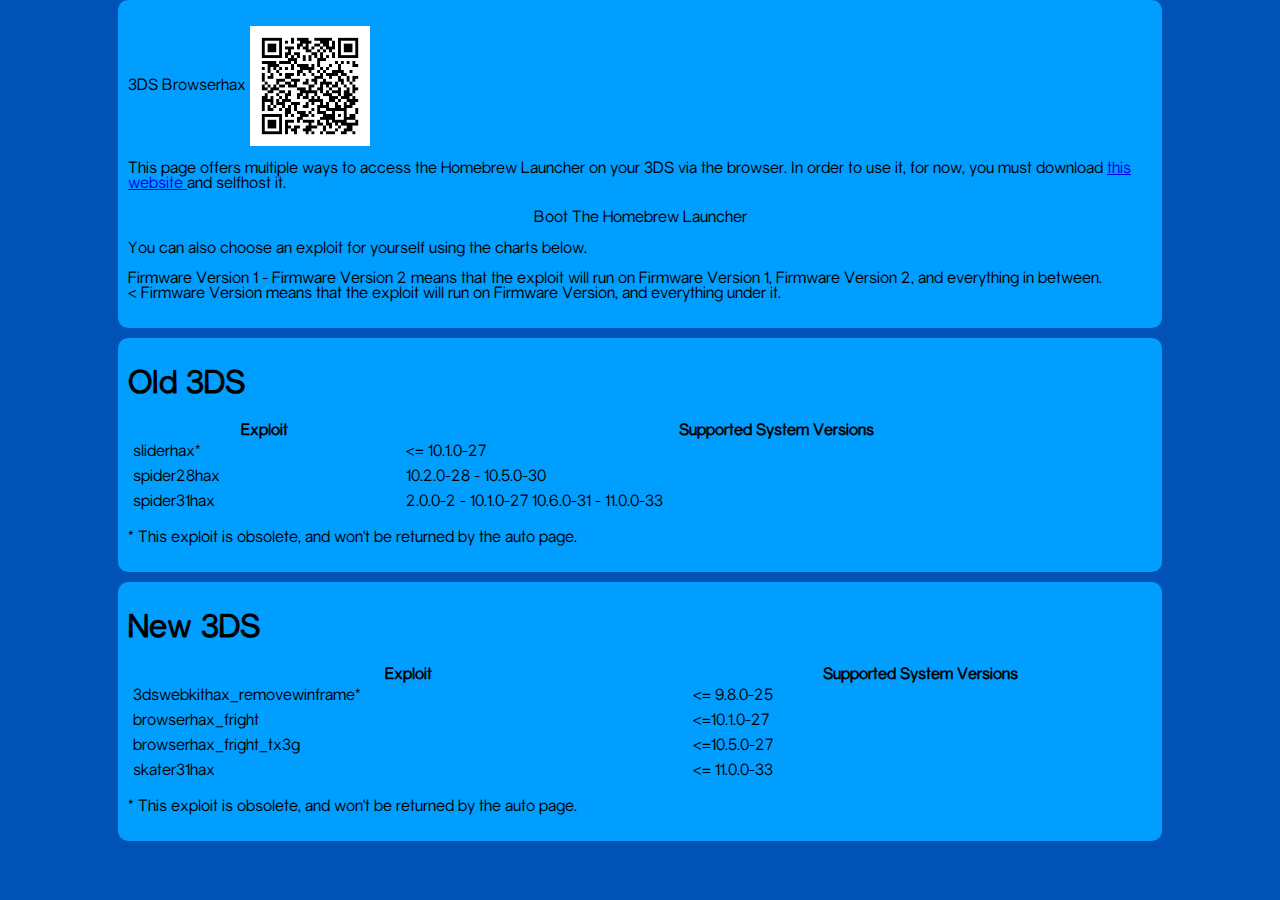
<file: exploits/3ds_browserhax/index.html>
<!DOCTYPE html>
<html>
	<head>
		<link rel="icon" href="images/favicon.png">
		<link rel="stylesheet" href="../../styles/common.css">
		<link rel="stylesheet" href="styles/whiteblue.css">
		<meta charset="UTF-8">
		<title>
			3DS Browserhax
		</title>
	</head>
	<body>
		<!-- Header -->
		<div class="block" id="header-block">
			<p id="big-title">
				3DS Browserhax
				<img src="images/qrcode.png">
			</p>
			<p>
				This page offers multiple ways to access the Homebrew Launcher on your 3DS via the browser. In order to use it, for now, you must download
				<a href="3DS Browserhax Selfhosting Package 1.0.7z">
					this website
				</a>
				and selfhost it.
				<br>
				<center>
					<a onclick="window.open('../browserhax/3ds_browserhax_auto.php');">
						Boot The Homebrew Launcher
					</a>
				</center>
			</p>
			<p>
				You can also choose an exploit for yourself using the charts below.
				<br>

				<br>
				Firmware Version 1 - Firmware Version 2 means that the exploit will run on Firmware Version 1, Firmware Version 2, and everything in between.
				<br>
				&lt; Firmware Version means that the exploit will run on Firmware Version, and everything under it.
			</p>
		</div>
		<!-- Hax -->
		<div class="block">
			<h1>
				Old 3DS
			</h1>
			<table>
				<tr>
					<th>
						Exploit
					</th>
					<th>
						Supported System Versions
					</th>
				</tr>
				<tr>
					<td>
						sliderhax*
					</td>
					<td>
						&lt;= 10.1.0-27
					</td>
				</tr>
				<tr>
					<td>
						spider28hax
					</td>
					<td>
						10.2.0-28 - 10.5.0-30
					</td>
				</tr>
				<tr>
					<td>
						spider31hax
					</td>
					<td>
						2.0.0-2 - 10.1.0-27 10.6.0-31 - 11.0.0-33
					</td>
				</tr>
			</table>
			<p>
				* This exploit is obsolete, and won't be returned by the auto page.
			</p>
		</div>
		<div class="block">
			<h1>
				New 3DS
			</h1>
			<table>
				<tr>
					<th>
						Exploit
					</th>
					<th>
						Supported System Versions
					</th>
				</tr>
				<tr>
					<td>
						3dswebkithax_removewinframe*
					</td>
					<td>
						&lt;= 9.8.0-25
					</td>
				</tr>
				<tr>
					<td>
						browserhax_fright
					</td>
					<td>
						&lt;=10.1.0-27
					</td>
				</tr>
				<tr>
					<td>
						browserhax_fright_tx3g
					</td>
					<td>
						&lt;=10.5.0-27
					</td>
				</tr>
				<tr>
					<td>
						skater31hax
					</td>
					<td>
						&lt;= 11.0.0-33
					</td>
				</tr>
			</table>
			<p>
				* This exploit is obsolete, and won't be returned by the auto page.
			</p>
		</div>
	</body>
</html>
</file>
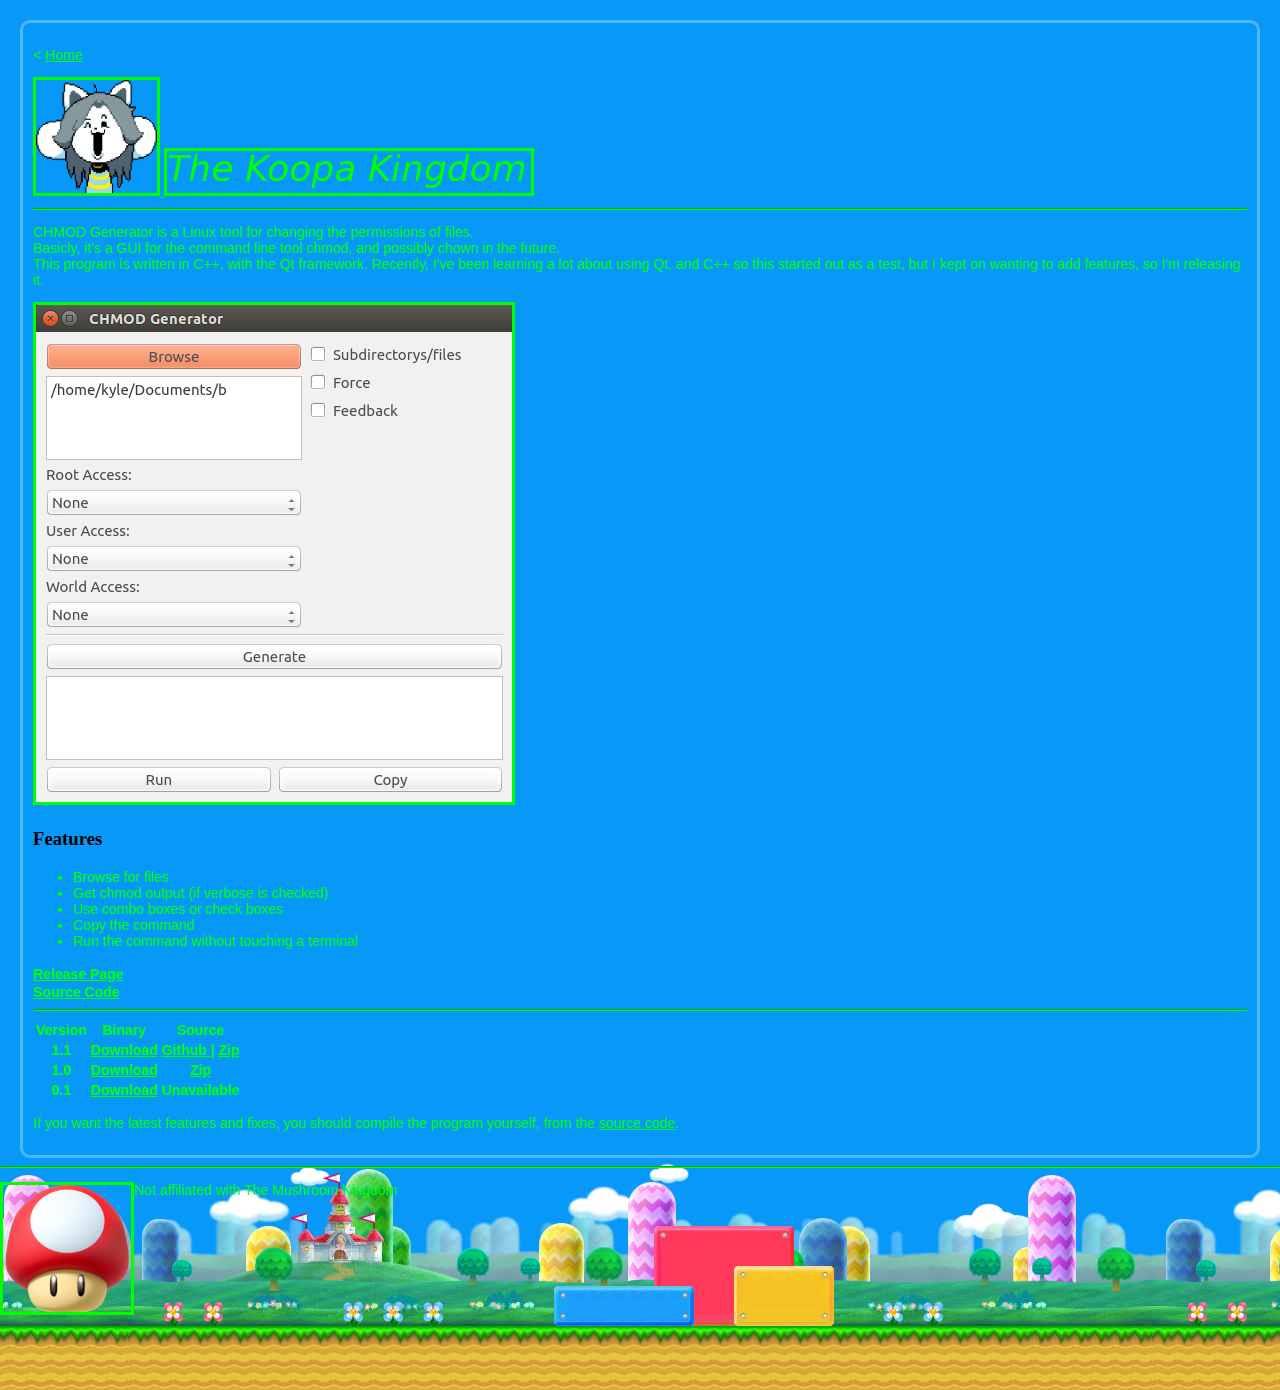
<file: chmod-generator.html>
<!DOCTYPE html>
<html lang="en-US">
<head>
	<title>
	CHMOD Generator
	</title>
	<meta charset="UTF-8">
	<meta name="viewport" content="width=device-width, initial scale=1.0"/>
	<link rel="stylesheet" href="styles.css">
</head>

<body>
	<p>
		<
		<a href="index.html">
			Home
		</a>
	</p>
	<a href="index.html">
		<img src="images/banner.gif" alt="fancy banner" style="width:10%">
		<img src="images/tkk.png" alt="fancy banner" style="width:30%">	
	</a>
	<hr>

	<p>
	CHMOD Generator is a Linux tool for changing the permissions of files.
	<br>

	Basicly, it's a GUI for the command line tool chmod, and possibly chown in the future.
	<br>

	This program is written in C++, with the Qt framework. Recently, I've been learning a lot about using Qt, and C++ so this started out 		as a test, but I kept on wanting to add features, so I'm releasing it.
	<br>	
	</p>

	<img src="images/chmod-generator/screenshot.png" alt="screenshot">
	<br>

	<h3>
	Features
	</h3>

	<ul>
		<li>
			Browse for files
		</li>

		<li>
			Get chmod output (if verbose is checked)
		</li>

		<li>
			Use combo boxes or check boxes
		</li>

		<li>
			Copy the command
		</li>

		<li>
			Run the command without touching a terminal
		</li>
	</ul>
	
	<a href="https://github.com/TheKoopaKingdom/CHMOD-Generator/releases">
		<b>
			Release Page
		</b>		
	</a>
	<br>	

	<a href="https://github.com/TheKoopaKingdom/CHMOD-Generator">
		<b>
			Source Code
		</b>		
	</a>
	<hr>
	
	<table>
		<tr>
			<th>
				Version
			</th>

			<th>
				Binary
			</th>

			<th>
				Source
			</th>

		</tr>

		<tr>
			<th>
				1.1
			</th>

			<th>
				<a href="https://github.com/TheKoopaKingdom/CHMOD-Generator/releases/download/v1.1/CHMOD">
					Download			
				</a>
			</th>

			<th>
				<a href="https://github.com/TheKoopaKingdom/CHMOD-Generator">
					Github		
				</a>
				|
				<a href="https://github.com/TheKoopaKingdom/CHMOD-Generator/archive/v1.1.zip">
					Zip
				</a>	
			</th>

		</tr>

		<tr>
			<th>
				1.0
			</th>

			<th>
				<a href="https://github.com/TheKoopaKingdom/CHMOD-Generator/releases/download/1.0/CHMOD">
					Download			
				</a>
			</th>

			<th>
				<a href="https://github.com/TheKoopaKingdom/CHMOD-Generator/archive/1.0.zip">
					Zip
				</a>	
			</th>

		</tr>

		<tr>
			<th>
				0.1
			</th>

			<th>
				<a href="https://drive.google.com/file/d/0Bz0nv9lp4-39MFpYWTRlX0d2UHc/view?usp=sharing">
				Download
				</a>
			</th>

			<th>
				Unavailable
			</th>

	</table>
	
	<p>
	If you want the latest features and fixes, you should compile the program yourself, from the <a href="https://github.com/TheKoopaKingdom/CHMOD-Generator"> source code</a>.
	</p>

	<footer>
		<hr>
		<div id="quote"></div>
		<script src="footer.js"></script>		
</body>

</html>
</file>
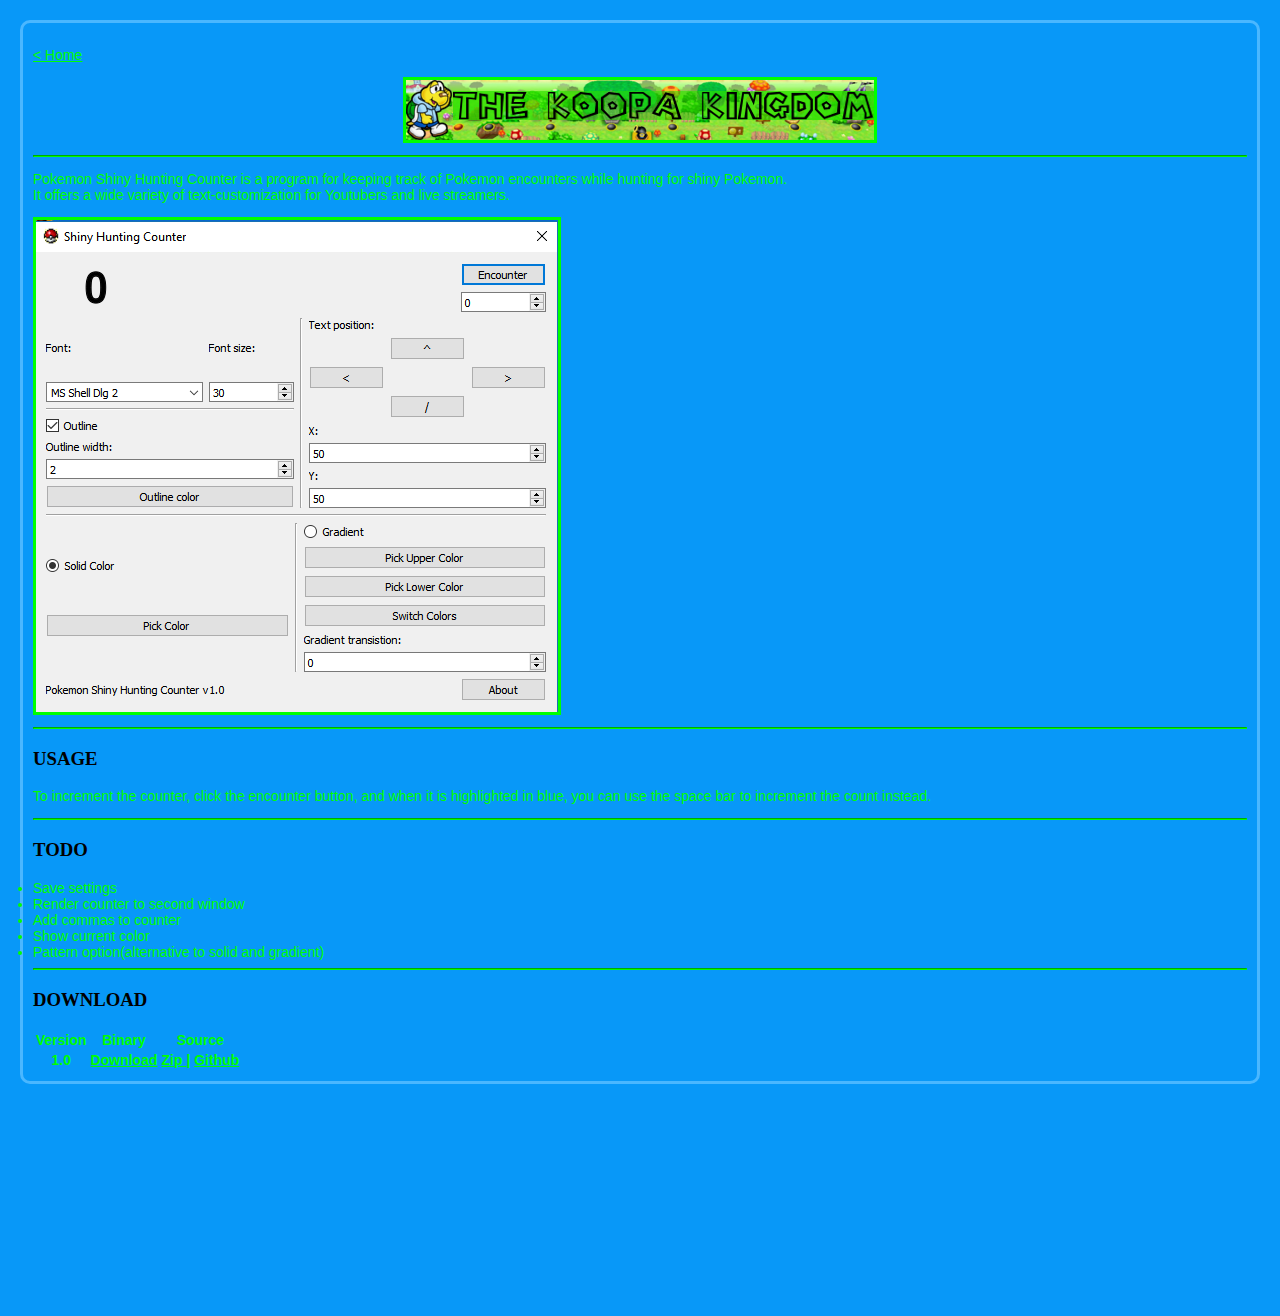
<file: shiny-hunting.html>
<!DOCTYPE html>
<html lang="en-US">
	<head>
		<title>
			Pokemon Shiny Hunting Counter
		</title>
		<meta charset="UTF-8" name="viewport" content="width=device-width, initial scale=1.0">
		<link rel="stylesheet" href="styles.css">
	</head>
	
	<body>
		<header>
			<p>
				<a href="index.html">
					< Home
				</a>
			</p>
			<center>
				<a href="index.html">
					<img src="images/banner.png" alt="fancy banner" >
				</a>
				<hr>				
			</center>
		</header>
		
		<article>
			<p>
				Pokemon Shiny Hunting Counter is a program for keeping track of Pokemon encounters while hunting for shiny Pokemon.
				<br>
				It offers a wide variety of text-customization for Youtubers and live streamers.
			</p>
			<img src="images/shiny-hunting/screenshot.png">
			</img>
			<hr>
			<h3>
				USAGE
			</h3>
			<p>
				To increment the counter, click the encounter button, and when it is highlighted in blue, you can use the space bar to increment the count instead.
			</p>
			<hr>
			<h3>
				TODO
			</h3>
			<li>
				Save settings
			</li>
			<li>
				Render counter to second window
			</li>
			<li>
				Add commas to counter
			</li>
			<li>
				Show current color
			</li>
			<li>
				Pattern option(alternative to solid and gradient)
			</li>

			<hr>
			<h3>
				DOWNLOAD
			</h3>
			<table>
				<tr>
					<th>
						Version
					</th>

					<th>
						Binary
					</th>

					<th>
						Source
					</th>
				</tr>
				<tr>
					<th>
						1.0
					</th>
					<th>
						<a href="https://github.com/TheKoopaKingdom/Pokemon-Shiny-Hunting-Counter/files/127244/Pokemon.Shiny.Hunting.Counter.zip">
							Download
						</a>
					</th>
					<th>
						<a href="https://github.com/TheKoopaKingdom/Pokemon-Shiny-Hunting-Counter/archive/1.0.zip">
							Zip
						</a>
						|
						<a href="https://github.com/TheKoopaKingdom/Pokemon-Shiny-Hunting-Counter">
							Github
						</a>
					</th>
				</tr>
			</table>
		</article>
	</body>
</html>
</file>
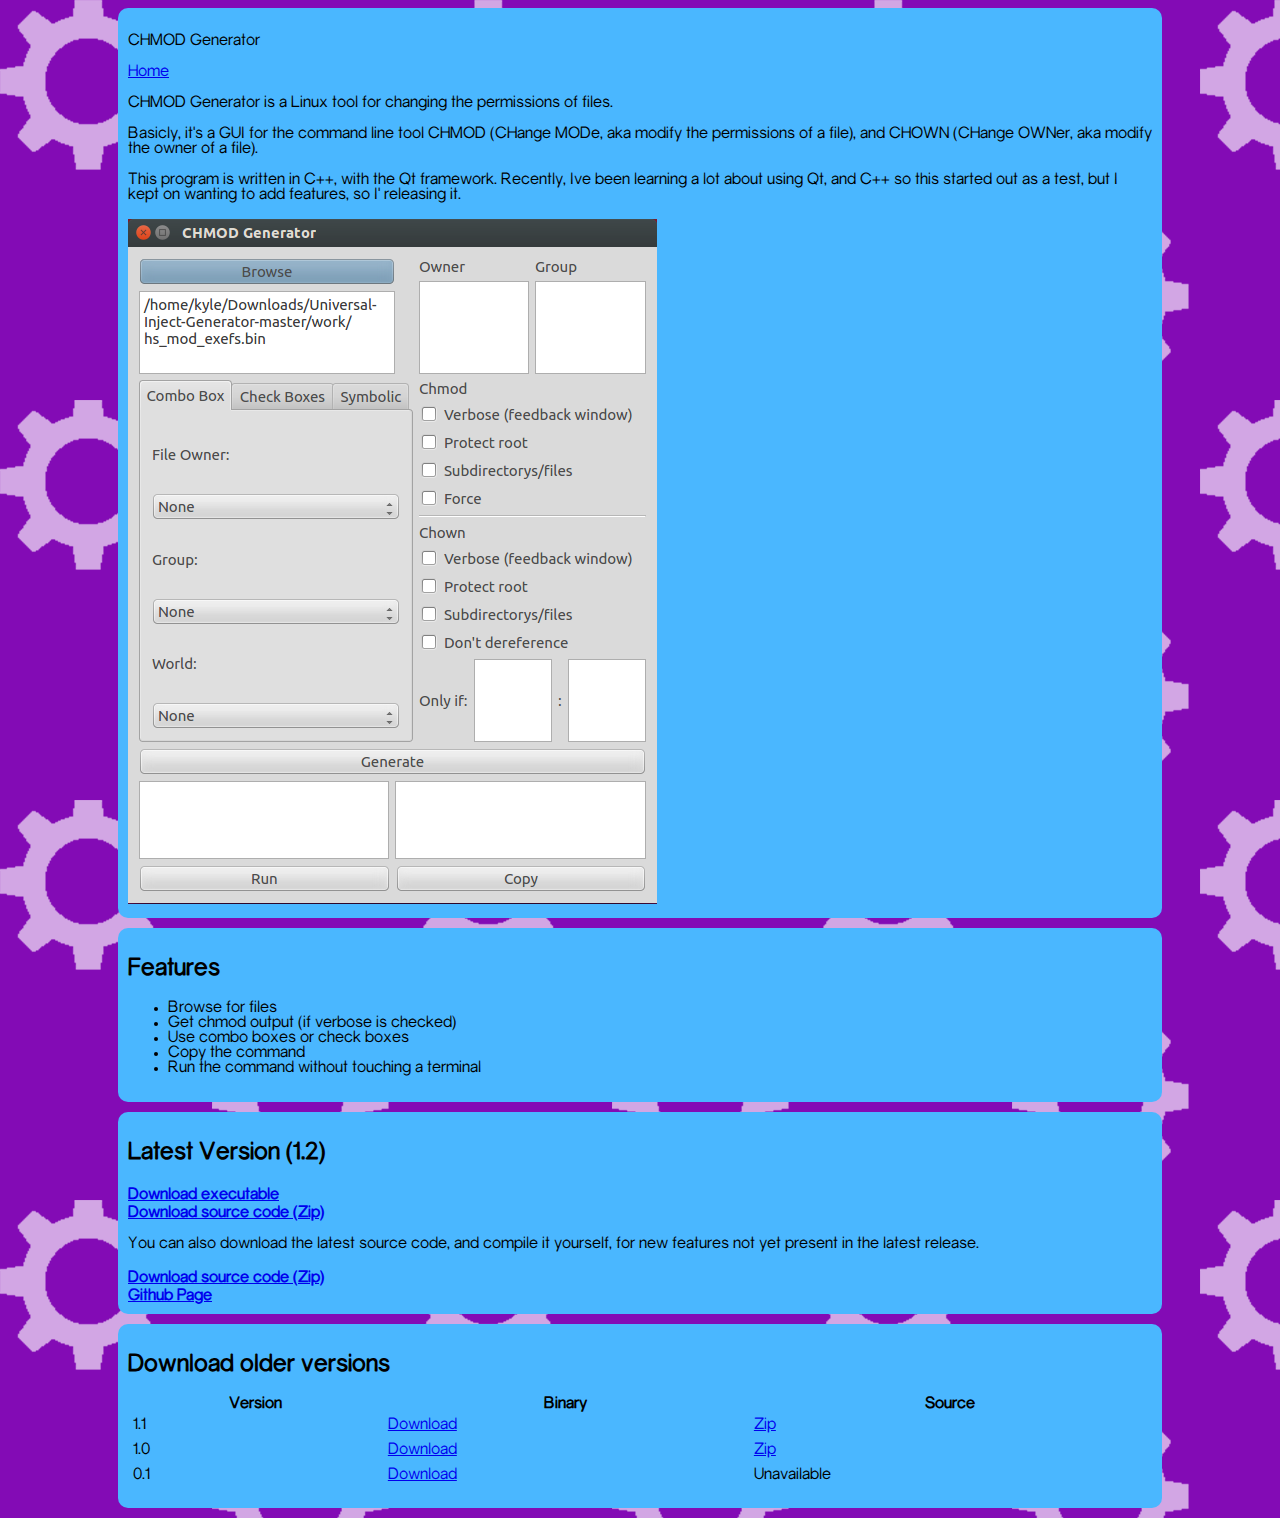
<file: programs/chmod-generator.html>
<!DOCTYPE html>
<html>
  <head>
    <link rel="stylesheet" href="../styles/common.css">
    <link rel="stylesheet" href="styles/purple.css">
    <title>
      CHMOD Generator
    </title>
  </head>
  <body>
    <!-- Header -->
    <div class="block" id="header-block">
      <p id="big-title">
        CHMOD Generator
      </p>
      <a href="../">
        <p>
          Home
        </p>
      </a>
      <p>
        CHMOD Generator is a Linux tool for changing the permissions of files.
      </p>
      <p>
        Basicly, it's a GUI for the command line tool CHMOD (CHange MODe, aka modify the permissions of a file), and CHOWN (CHange OWNer, aka modify the owner of a file).
      </p>
      <p>
        This program is written in C++, with the Qt framework. Recently, Ive been learning a lot about using Qt, and C++ so this started out as a test, but I kept on wanting to add features, so I' releasing it.
      </p>
      <img src="images/chmod-generator-screenshot.png" alt="Screenshot">
    </div>
    <div class="block">
      <!-- Feature List -->
      <h2>
        Features
      </h2>
      <ul>
        <li>
          Browse for files
        </li>

        <li>
          Get chmod output (if verbose is checked)
        </li>

        <li>
          Use combo boxes or check boxes
        </li>

        <li>
          Copy the command
        </li>

        <li>
          Run the command without touching a terminal
        </li>
      </ul>
    </div>
    <div class="block" id="download">
      <h2>
        Latest Version (1.2)
      </h2>
      <a href="https://github.com/TheKoopaKingdom/CHMOD-Generator/releases/download/v1.2/CHMOD">
        <b>
          Download executable
        </b>
      </a>
      <br>
      <a href="https://github.com/TheKoopaKingdom/CHMOD-Generator/archive/v1.2.zip">
        <b>
          Download source code (Zip)
        </b>
      </a>
      <p>
        You can also download the latest source code, and compile it yourself, for new features not yet present in the latest release.
      </p>
      <a href="https://github.com/TheKoopaKingdom/CHMOD-Generator/archive/master.zip">
        <b>
          Download source code (Zip)
        </b>
      </a>
      <br>
      <a href="https://github.com/TheKoopaKingdom/CHMOD-Generator">
        <b>
          Github Page
        </b>
      </a>
    </div>
    <div class="block">
      <!-- Older Downloads -->
      <h2>
        Download older versions
      </h2>
      <table>
        <!-- Header -->
        <tr>
          <th>
            Version
          </th>
          <th>
            Binary
          </th>
          <th>
            Source
          </th>
        </tr>
        <!-- Version 1.1 -->
        <tr>
          <td>
            1.1
          </td>
          <td>
            <a href="https://github.com/TheKoopaKingdom/CHMOD-Generator/releases/download/v1.1/CHMOD">
              Download
            </a>
          </td>
          <td>
            <a href="https://github.com/TheKoopaKingdom/CHMOD-Generator/archive/v1.1.zip">
              Zip
            </a>
          </td>
        </tr>
        <!-- Version 1.0 -->
        <tr>
          <td>
            1.0
          </td>
          <td>
            <a href="https://github.com/TheKoopaKingdom/CHMOD-Generator/releases/download/1.0/CHMOD">
              Download
            </a>
          </td>
          <td>
            <a href="https://github.com/TheKoopaKingdom/CHMOD-Generator/archive/1.0.zip">
              Zip
            </a>
          </td>
        </tr>
        <!-- Version 0.1 -->
        <tr>
          <td>
            0.1
          </td>
          <td>
            <a href="https://drive.google.com/file/d/0Bz0nv9lp4-39MFpYWTRlX0d2UHc/view?usp=sharing">
              Download
            </a>
          </td>
          <td>
            Unavailable
          </td>
        </tr>
      </table>
    </div>
  </body>
</html>
</file>
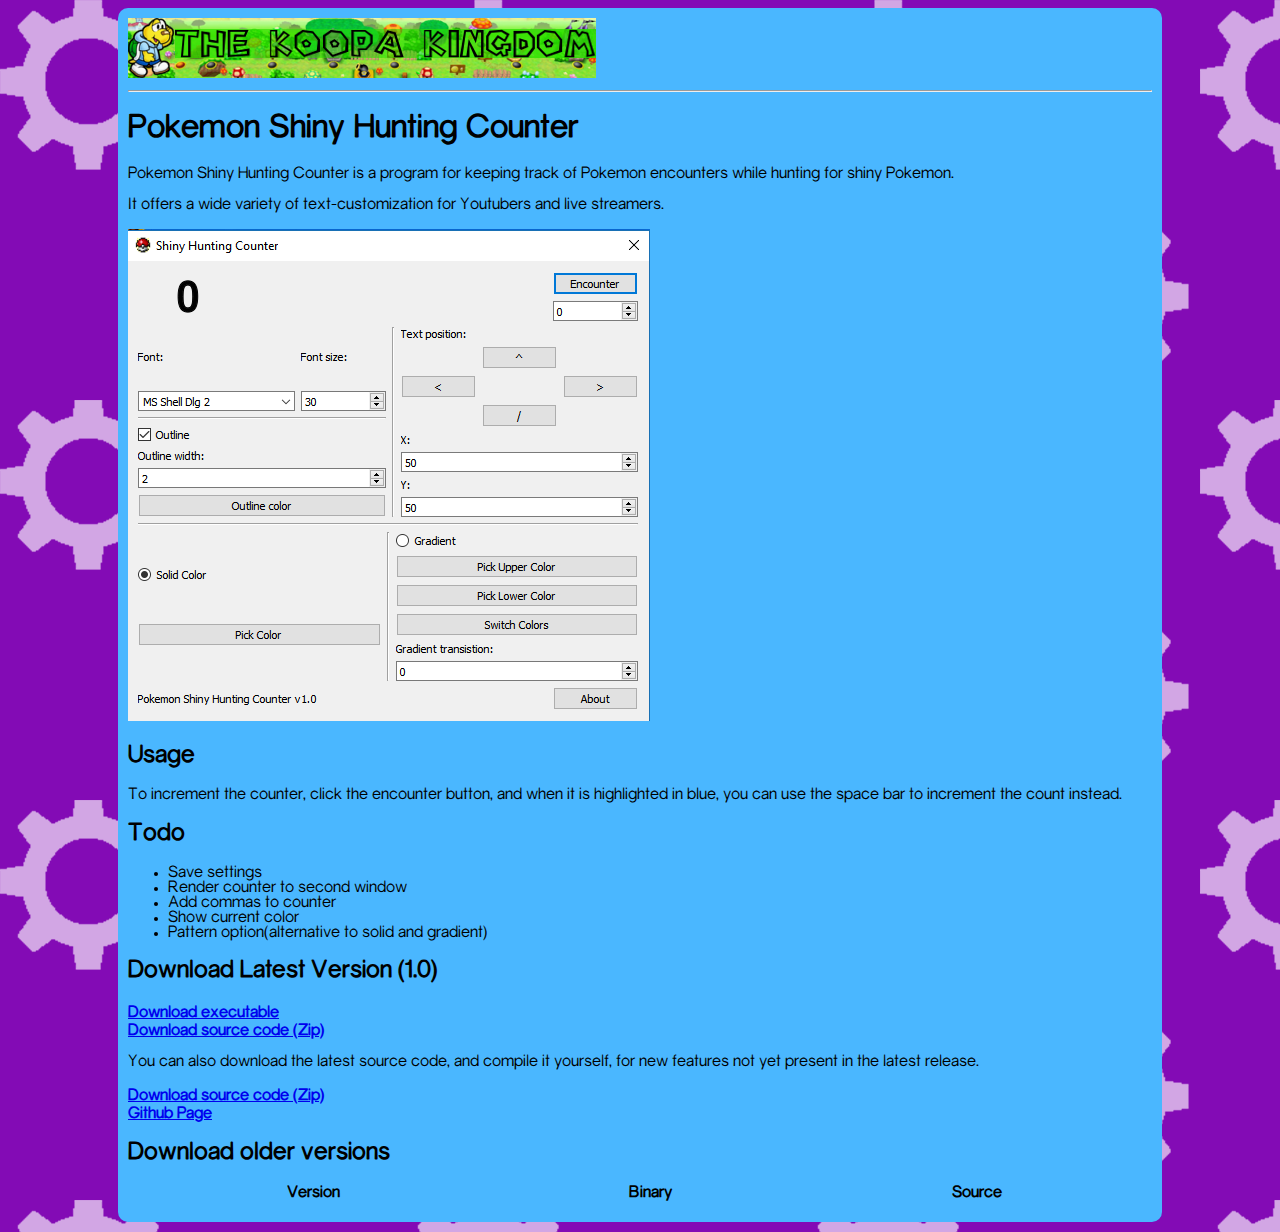
<file: programs/shiny-hunting.html>
<!DOCTYPE html>
<html>
  <head>
    <link rel="stylesheet" href="../styles/common.css">
    <link rel="stylesheet" href="styles/purple.css">
    <title>
      Pokemon Shiny Hunting Counter
    </title>
  </head>
  <body>
    <!-- Header -->
    <div class="block" id="header-block">
      <a href="../">
        <img src="../images/banner.png" alt="Banner">
      </a>
      <hr>
    </header>
    <!-- Description -->
    <h1>
      Pokemon Shiny Hunting Counter
    </h1>
    <p>
      Pokemon Shiny Hunting Counter is a program for keeping track of Pokemon encounters while hunting for shiny Pokemon.
    </p>
    <p>
      It offers a wide variety of text-customization for Youtubers and live streamers.
    </p>
    <!-- Screenshot -->
    <img src="images/shiny-hunting-screenshot.png" alt="Screenshot">
    <!-- Usage -->
    <h2>
      Usage
    </h2>
    <p>
      To increment the counter, click the encounter button, and when it is highlighted in blue, you can use the space bar to increment the count instead.
    </p>
    <!-- Todo List -->
    <h2>
      Todo
    </h2>
    <ul>
      <li>
        Save settings
      </li>
      <li>
        Render counter to second window
      </li>
      <li>
        Add commas to counter
      </li>
      <li>
        Show current color
      </li>
      <li>
        Pattern option(alternative to solid and gradient)
      </li>
    </ul>
    <!-- Download -->
    <section id="download">
      <h2>
        Download Latest Version (1.0)
      </h2>
      <a href="https://github.com/TheKoopaKingdom/Pokemon-Shiny-Hunting-Counter/files/127244/Pokemon.Shiny.Hunting.Counter.zip">
        <b>
          Download executable
        </b>
      </a>
      <br>
      <a href="https://github.com/TheKoopaKingdom/Pokemon-Shiny-Hunting-Counter/archive/1.0.zip">
        <b>
          Download source code (Zip)
        </b>
      </a>
      <p>
        You can also download the latest source code, and compile it yourself, for new features not yet present in the latest release.
      </p>
      <a href="https://github.com/TheKoopaKingdom/Pokemon-Shiny-Hunting-Counter/archive/master.zip">
        <b>
          Download source code (Zip)
        </b>
      </a>
      <br>
      <a href="https://github.com/TheKoopaKingdom/Pokemon-Shiny-Hunting-Counter">
        <b>
          Github Page
        </b>
      </a>
    </section>
    <!-- Older Downloads -->
    <h2>
      Download older versions
    </h2>
    <table>
      <tr>
        <th>
          Version
        </th>

        <th>
          Binary
        </th>

        <th>
          Source
        </th>
      </tr>
    </table>
  </div>
</body>
</html>
</file>
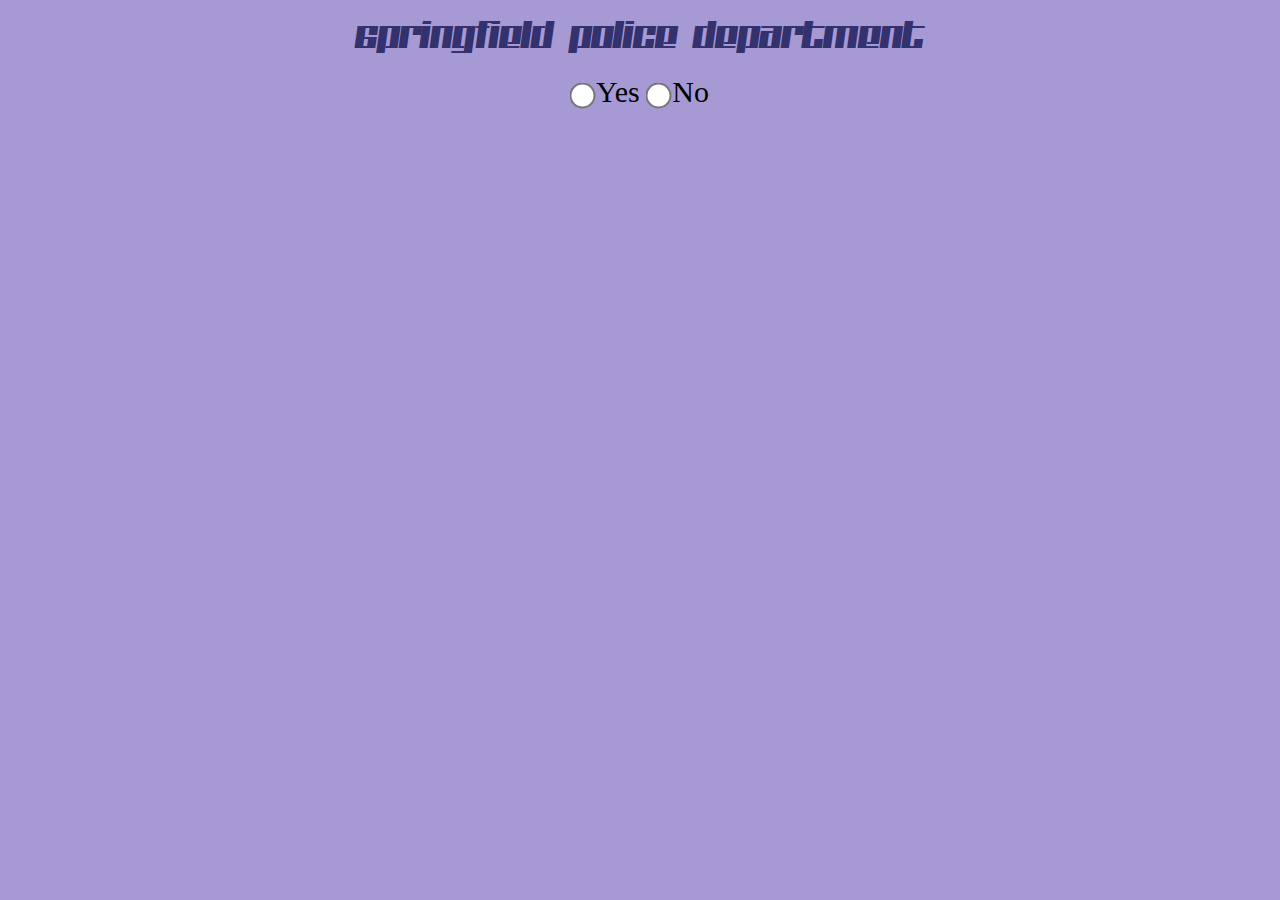
<file: simpsons/spd.html>
<!DOCTYPE html>
<html>
	<head>
		<link rel="stylesheet" href="styles/police.css">
		<meta charset="UTF-8">
		<title>
			Springfield Police Home Page
		</title>
	</head>
	<body>
		<!-- Header -->
		<center>
			<h1>
				Springfield Police Department
			</h1>
			<form>
				<input type="radio" name="didYouCommitACrime" value="yes">
				<label for="yes">
					Yes
				</label>
				<input type="radio" name="didYouCommitACrime" value="no" onclick="console.log('blarg');">
				<label for="no">
					No
				</label>
			</form>
		</center>
	</body>
</html>
</file>
<file: styles/common.css>
@font-face {
  /* Name */
  font-family: 'Gravity-Book';
  /* Source file */
  src: url('../fonts/Gravity-Book.eot?#iefix') format('embedded-opentype'), url('../fonts/Gravity-Book.woff') format('woff'), url('../fonts/Gravity-Book.ttf') format('truetype'), url('../fonts/Gravity-Book.svg#svgFontName') format('svg');
}


/* Basic foundation for everything */

.block {
  /* Don't take up all of the screen */
  max-width: 1024px;
  /* Center horozantally, 10px space in between each block vertically */
  margin: 0 auto 10px;
  /* Curved Light Blue Border */
  border-radius: 10px;
  /* Padding */
  padding: 10px;
}


/* The block at the top of the page */

.header-block {
  /* Don't curve top corners */
  border-radius: 0 0 10px 10px;
}


/* When mouse hovers over a catagory-block */

.header-block:hover {
  background: #4ab7ff;
  /* No Border */
  border: 0;
}


/* The big text inside the header block */

.big-title {
  /* By default, this font size has a huge margin. */
  margin: 10px 0;
  /* Logo should be in center */
  text-align: center;
  /* Make the text huge */
  font-size: 55pt;
}


/* When the mouse hovers over the title */

.big-title:hover {
  /* Mirror the text */
  -webkit-transform: rotateY(180deg);
  -moz-transform: rotateY(180deg);
  -o-transform: rotateY(180deg);
  -ms-transform: rotateY(180deg);
  transform: rotateY(180deg);
}

table {
  border-spacing: 0;
  width: 100%;
  margin: 0 0 10px 0;
}

td {
  /* Padding */
  padding: 5px;
}


/* All text */

h1, h2, h3, h4, h5, h6, p, a, li, th, td, figcaption {
  font-family: Gravity-Book, arial, verdana;
}


/* When the mouse hovers over a link */

a:hover {
  /* Underline text */
  text-decoration: underline;
  /* Add blue glow */
  text-shadow: 1px 1px 2px black, 0 0 25px #4ab7ff, 0 0 5px #4ab7ff;
}


/* When a link is clicked */

a:active {
  /* Un-Underline text */
  text-decoration: none;
}
</file>
<file: exploits/3ds_browserhax/styles/whiteblue.css>
body
{
	/* By default there's a margin of 8px for some reason */
	margin: 0;

	background: #0052b6;
}

.block
{
	/* Light Blue Background */
	background: #009eff;

	border: transparent;
}

#header-block img
{
	/* These measurements make the image about the same size as the text */
	width: 120px;
	height: 120px;
	vertical-align: middle;
}
</file>
<file: styles.css>
html 
{
	position: relative;

	/* Stretch out the height, so that when we say 0px,
	it will actually mean the bottom of the page, and not 
	the bottom of what you can see at first*/
    min-height: 100%;

    /* Padding */
	padding: 20px 20px 0px 20px;
}

body
{
	/* Allocate space for footer, which is 232 pixels tall */
	margin: 0 0 232px;

	padding: 10px;

	border: 3px solid #4ab7ff;

	border-radius: 10px 10px 10px 10px;

	/* Blend in with footer images */
	background-color: #0898f8;
}

.block
{
	padding: 10px;

	margin-bottom: 10px;

	border: 3px solid #4ab7ff;

	border-radius: 10px 10px 10px 10px;
}

footer
{
	/* All coordinates should be relative to the page */
	position: absolute;

	/* Ensure that images are at the bottom right corner of the page */
	left: 0;
	bottom: 0;
	/* Width-wise, take up the whole page */
	width: 100%;
	/* The height of the footer image is 232 pixels */
	height: 232px;

	/* The castle image should only appear once, and the other image can loop horozantally */
	background: url(images/footer-castle.png) no-repeat bottom,
	url(images/footer-nocastle.png) repeat-x bottom;

	overflow: hidden;
}

.footerSpace
{
	/* Indent to dirt for readability */
	margin-top: 190px;
	/* Align with body */
	padding-left: 25px;
}

/* Default green text for headers, paragraphs, list items, table headers, and table data */
h1, h2, p, a, li, th, td
{
	font-family: arial, verdana;
	color: lime;
}

/* Normal text size is 14px */
p, a, li, td, th
{
	font-size: 14px;
}

/* Header text size is larger */
h1
{
	font-size: 28px;
}

/* Sub-header text is smaller */
h2
{
	font-size: 20px;
}

/* Border around images */
img
{
	border-style: solid;
	border-color: lime;
}

/* Center navigation */
nav
{
	text-align: center;
}

/* Horozantal line green */
hr
{
	border-color: lime;
}
</file>
<file: programs/styles/purple.css>
body {
  background: #830bb5 url(../images/gear.png) repeat;
}

.block {
  background-color: #4ab7ff;
}
</file>
<file: simpsons/styles/police.css>
@font-face
{
	font-family: police;
	src: url(../fonts/police.ttf);
}

body
{
	background: #a799d4;
}

h1
{
	font-family: police;
	font-weight: 100;
	color: #33316e;
	text-shadow: 1px 0 0;
}

label
{
	font-family: calibri;
	font-size: 30px;
}

input[type='radio']
{
    transform: scale(2);
}
</file>
